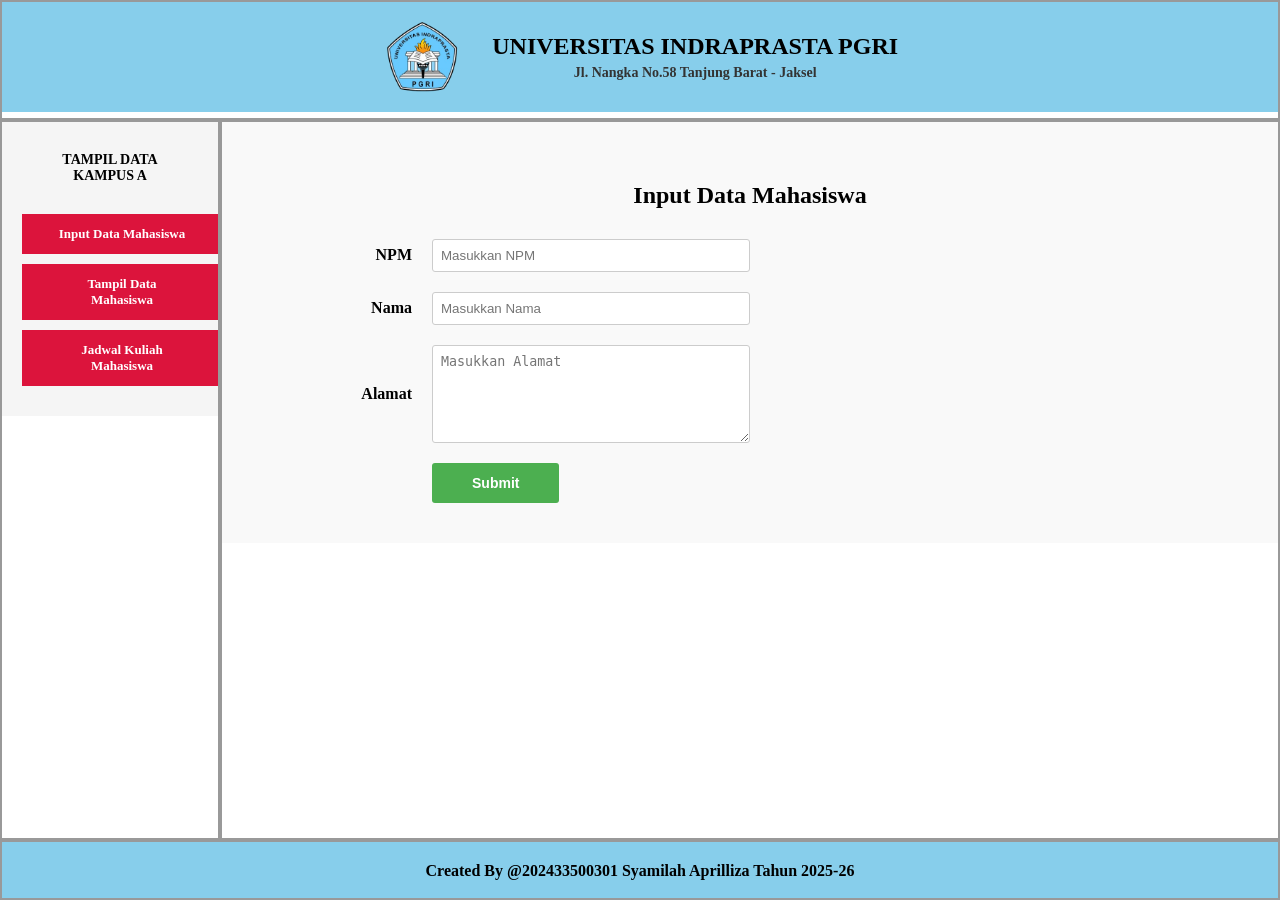
<file: index.html>
<!DOCTYPE html>
<html lang="id">
<head>
    <meta charset="UTF-8">
    <meta name="viewport" content="width=device-width, initial-scale=1.0">
    <title>UNIVERSITAS INDRAPRASTA PGRI</title>
    <style>
        * {
            margin: 0;
            padding: 0;
            box-sizing: border-box;
        }
        
        body {
            font-family: Arial, sans-serif;
            height: 100vh;
            display: flex;
            flex-direction: column;
            overflow: hidden;
        }
        
        iframe {
            border: 2px solid #999;
            display: block;
        }
        
        #header {
            width: 100%;
            height: 120px;
        }
        
        .main-container {
            display: flex;
            flex: 1;
            overflow: hidden;
        }
        
        #menu {
            width: 220px;
            height: 100%;
        }
        
        #content {
            flex: 1;
            height: 100%;
        }
        
        #footer {
            width: 100%;
            height: 60px;
        }
    </style>
</head>
<body>
    <iframe id="header" src="header.html" name="header"></iframe>
    
    <div class="main-container">
        <iframe id="menu" src="menu.html" name="menu"></iframe>
        <iframe id="content" src="content.html" name="content"></iframe>
    </div>
    
    <iframe id="footer" src="footer.html" name="footer"></iframe>
</body>
</html>
</file>
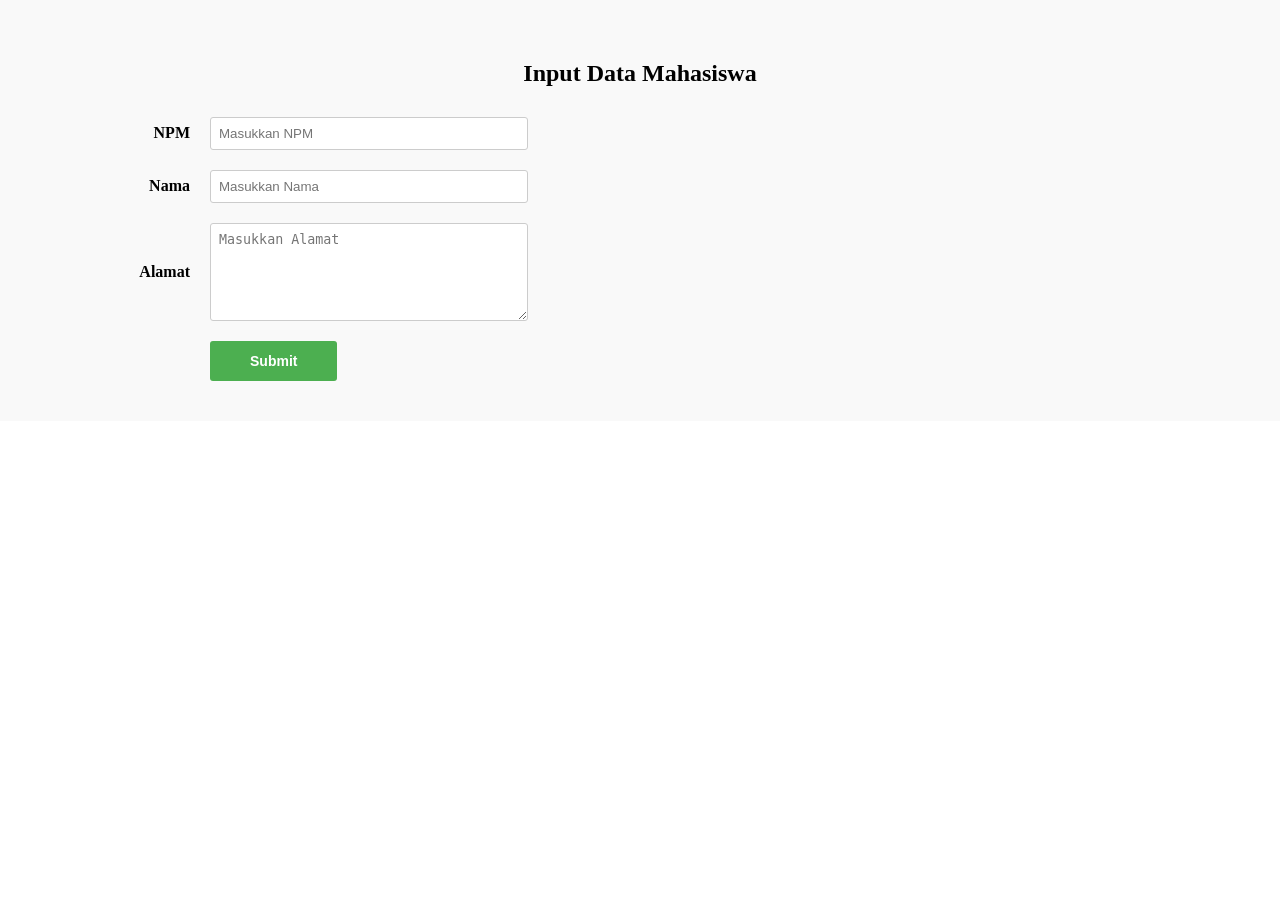
<file: content.html>
<!DOCTYPE html>
<html lang="id">
<head>
    <meta charset="UTF-8">
    <meta name="viewport" content="width=device-width, initial-scale=1.0">
    <link rel="stylesheet" href="style.css" type="text/css">
    <script>
        function simpanData(event) {
            event.preventDefault();
            
            // Ambil data dari form
            var npm = document.getElementById('npm').value;
            var nama = document.getElementById('nama').value;
            var alamat = document.getElementById('alamat').value;
            
            // Validasi data
            if (npm === '' || nama === '' || alamat === '') {
                alert('Semua field harus diisi!');
                return false;
            }
            
            // Gunakan sessionStorage sebagai alternatif
            var dataMahasiswa = JSON.parse(sessionStorage.getItem('dataMahasiswa') || '[]');
            
            // Tambah data baru
            dataMahasiswa.push({
                npm: npm,
                nama: nama,
                alamat: alamat,
                tanggal: new Date().toLocaleString('id-ID')
            });
            
            // Simpan ke sessionStorage
            sessionStorage.setItem('dataMahasiswa', JSON.stringify(dataMahasiswa));
            
            // Kirim pesan ke parent window untuk sinkronisasi
            if (window.parent !== window) {
                window.parent.postMessage({
                    type: 'updateData',
                    data: dataMahasiswa
                }, '*');
            }
            
            // Tampilkan pesan sukses
            alert('Data berhasil disimpan!');
            
            // Reset form
            document.getElementById('formMahasiswa').reset();
            
            return false;
        }
    </script>
</head>
<body>
    <div class="content">
        <h2>Input Data Mahasiswa</h2>
        <form id="formMahasiswa" onsubmit="return simpanData(event)">
            <div class="form-group">
                <label for="npm">NPM</label>
                <input type="text" id="npm" name="npm" placeholder="Masukkan NPM" required>
            </div>
            <div class="form-group">
                <label for="nama">Nama</label>
                <input type="text" id="nama" name="nama" placeholder="Masukkan Nama" required>
            </div>
            <div class="form-group">
                <label for="alamat">Alamat</label>
                <textarea id="alamat" name="alamat" placeholder="Masukkan Alamat" required></textarea>
            </div>
            <button type="submit" class="submit-button">Submit</button>
        </form>
    </div>
</body>
</html>
</file>
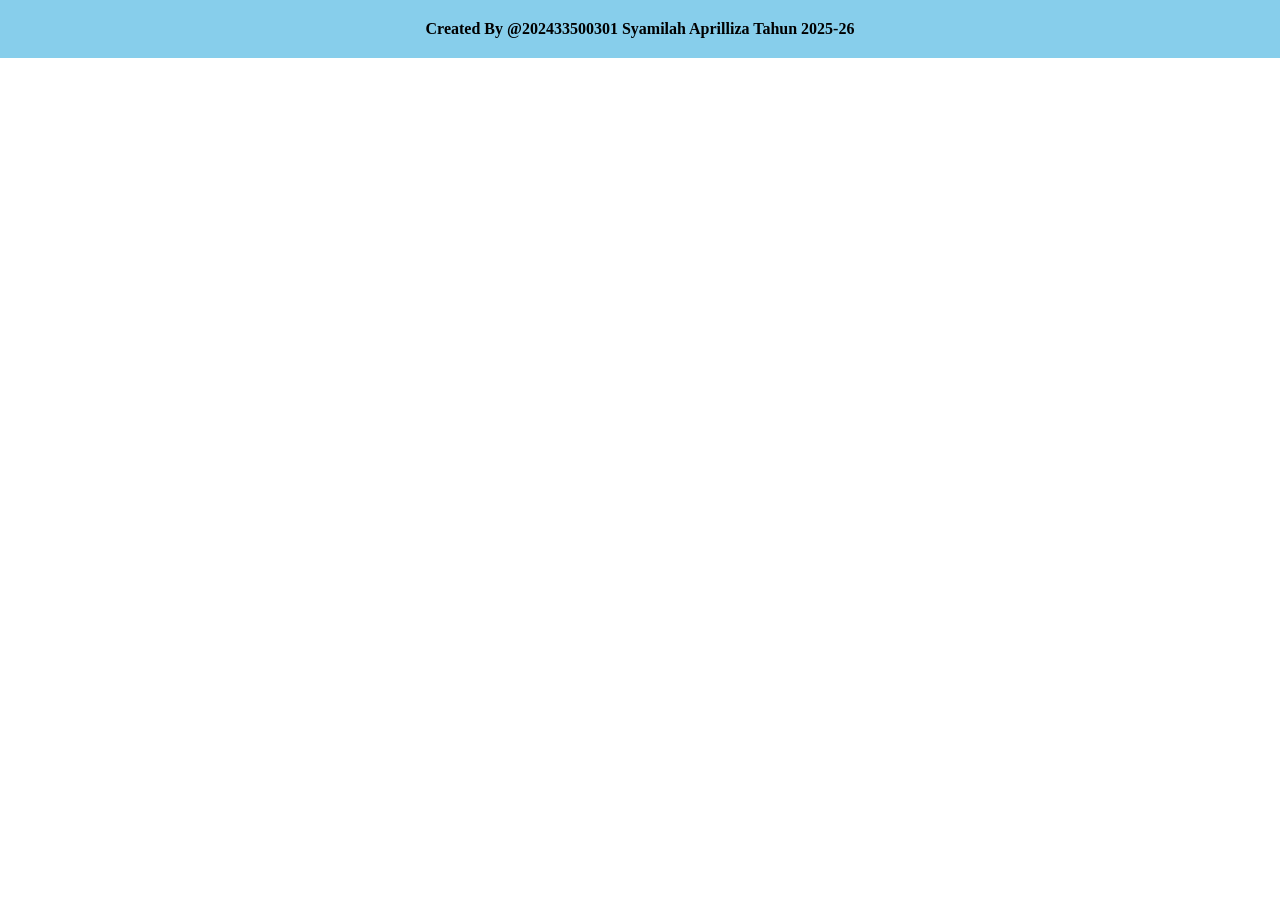
<file: footer.html>
<!DOCTYPE html>
<html lang="id">
<head>
    <meta charset="UTF-8">
    <meta name="viewport" content="width=device-width, initial-scale=1.0">
    <link rel="stylesheet" href="style.css" type="text/css">
</head>
<body>
    <div class="footer">
        Created By @202433500301 Syamilah Aprilliza Tahun 2025-26
    </div>
</body>
</html>
</file>
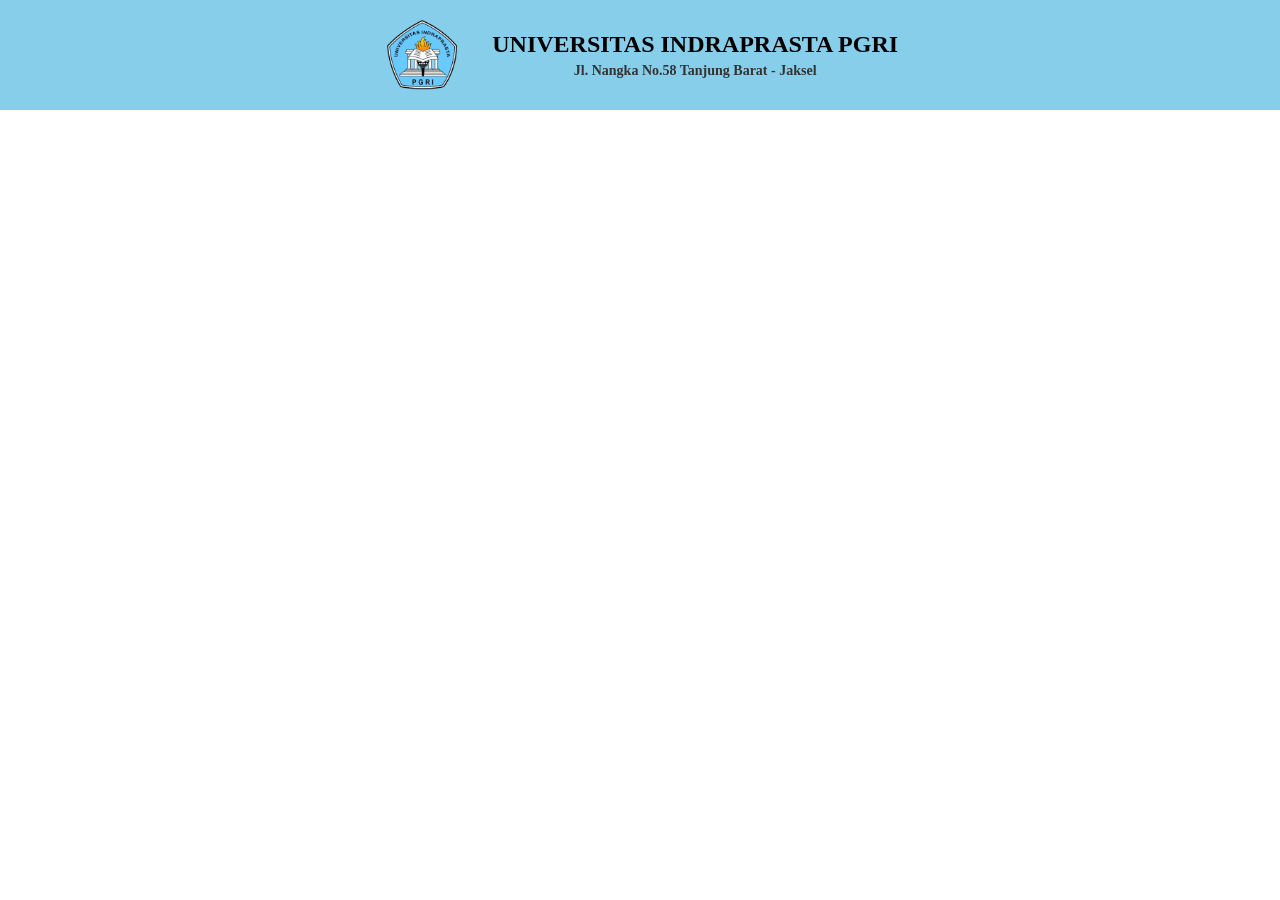
<file: header.html>
<!DOCTYPE html>
<html lang="id">
<head>
    <meta charset="UTF-8">
    <meta name="viewport" content="width=device-width, initial-scale=1.0">
    <link rel="stylesheet" href="style.css" type="text/css">
</head>
<body>
    <div class="header">
        <div class="header-content">
            <img src="asset/image/new_logo_unindra.png" alt="Logo UNINDRA">
            <div class="header-text">
                <h1>UNIVERSITAS INDRAPRASTA PGRI</h1>
                <p>Jl. Nangka No.58 Tanjung Barat - Jaksel</p>
            </div>
        </div>
    </div>
</body>
</html>
</file>
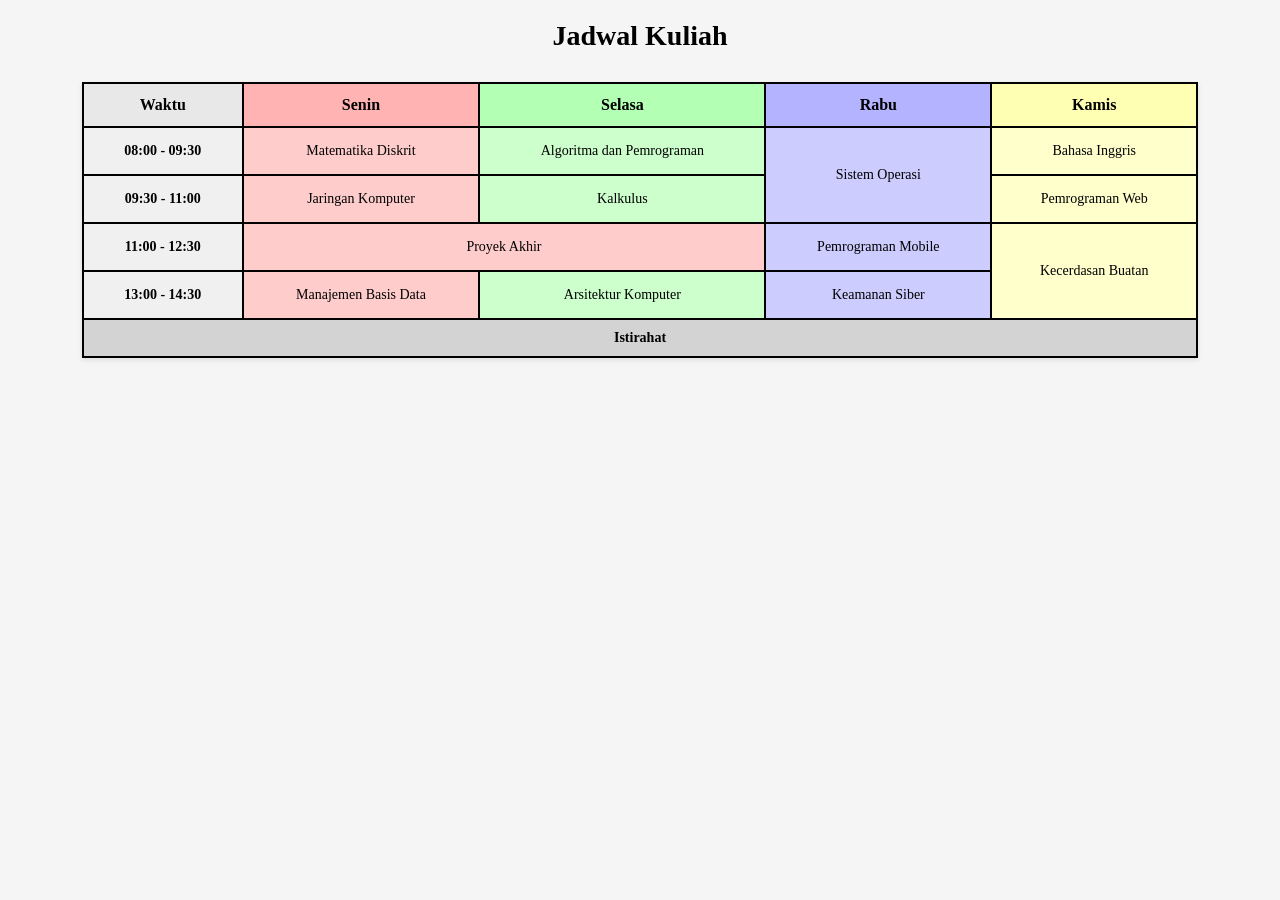
<file: jadwal.html>
<!DOCTYPE html>
<html lang="id">
<head>
    <meta charset="UTF-8">
    <meta name="viewport" content="width=device-width, initial-scale=1.0">
    <title>Jadwal Kuliah</title>
    <link rel="stylesheet" href="style_jadwal.css" type="text/css">
</head>
<body>
    <h1>Jadwal Kuliah</h1>
    
    <table>
        <thead>
            <tr>
                <th class="waktu">Waktu</th>
                <th class="senin">Senin</th>
                <th class="selasa">Selasa</th>
                <th class="rabu">Rabu</th>
                <th class="kamis">Kamis</th>
            </tr>
        </thead>
        <tbody>
            <tr>
                <td class="waktu">08:00 - 09:30</td>
                <td class="senin">Matematika Diskrit</td>
                <td class="selasa">Algoritma dan Pemrograman</td>
                <td class="rabu" rowspan="2">Sistem Operasi</td>
                <td class="kamis">Bahasa Inggris</td>
            </tr>
            <tr>
                <td class="waktu">09:30 - 11:00</td>
                <td class="senin">Jaringan Komputer</td>
                <td class="selasa">Kalkulus</td>
                <td class="kamis">Pemrograman Web</td>
            </tr>
            <tr>
                <td class="waktu">11:00 - 12:30</td>
                <td class="senin" colspan="2">Proyek Akhir</td>
                <td class="rabu">Pemrograman Mobile</td>
                <td class="kamis" rowspan="2">Kecerdasan Buatan</td>
            </tr>
            <tr>
                <td class="waktu">13:00 - 14:30</td>
                <td class="senin">Manajemen Basis Data</td>
                <td class="selasa">Arsitektur Komputer</td>
                <td class="rabu">Keamanan Siber</td>
            </tr>
            <tr>
                <td colspan="5" class="istirahat">Istirahat</td>
            </tr>
        </tbody>
    </table>
</body>
</html>
</file>
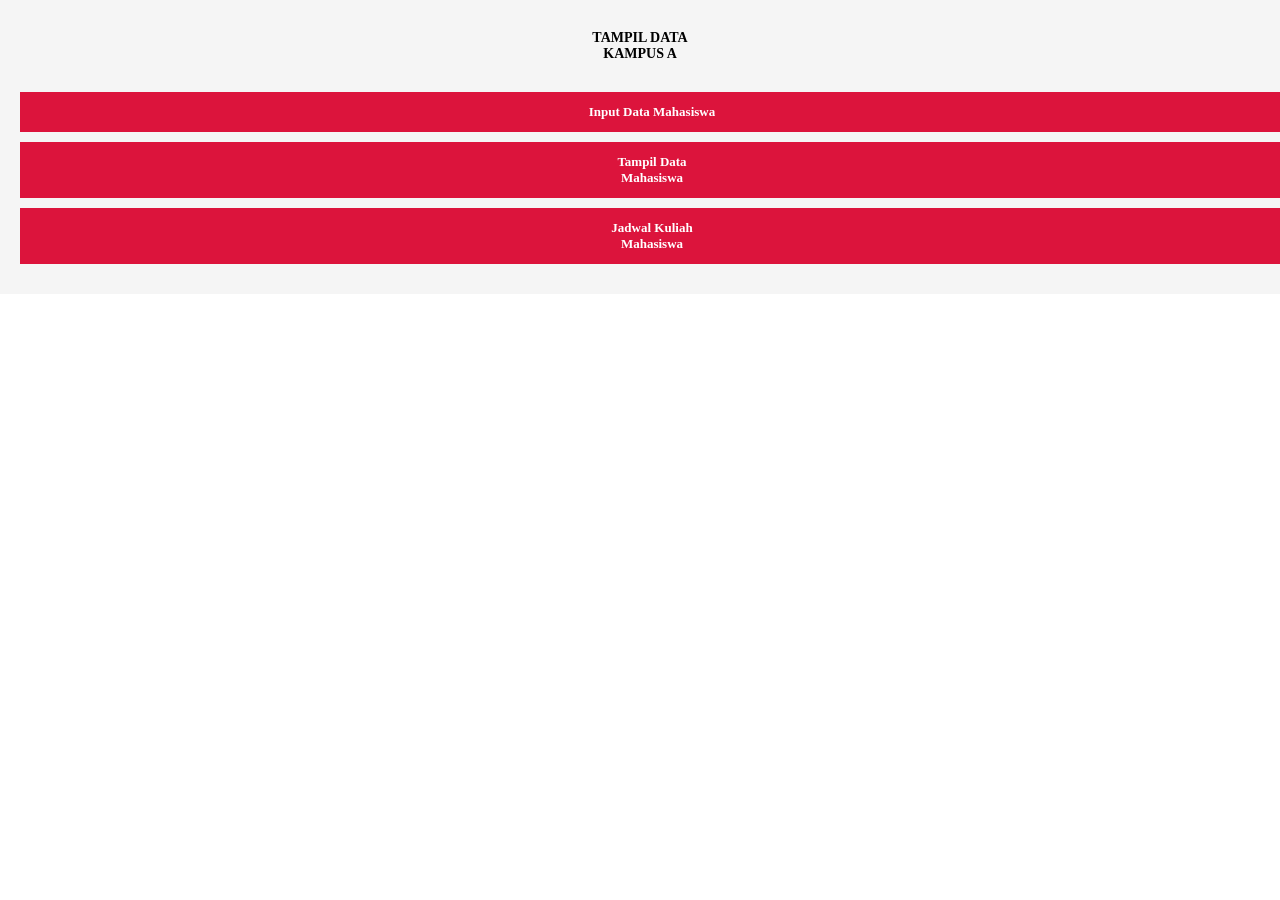
<file: menu.html>
<!DOCTYPE html>
<html lang="id">
<head>
    <meta charset="UTF-8">
    <meta name="viewport" content="width=device-width, initial-scale=1.0">
    <link rel="stylesheet" href="style.css" type="text/css">
</head>
<body>
    <div class="menu">
        <h3>TAMPIL DATA<br>KAMPUS A</h3>
        <a href="content.html" target="content" class="menu-button">Input Data Mahasiswa</a>
        <a href="tampilmhs.html" target="content" class="menu-button">Tampil Data<br>Mahasiswa</a>
        <a href="jadwal.html" target="content" class="menu-button">Jadwal Kuliah<br>Mahasiswa</a>
    </div>
</body>
</html>
</file>
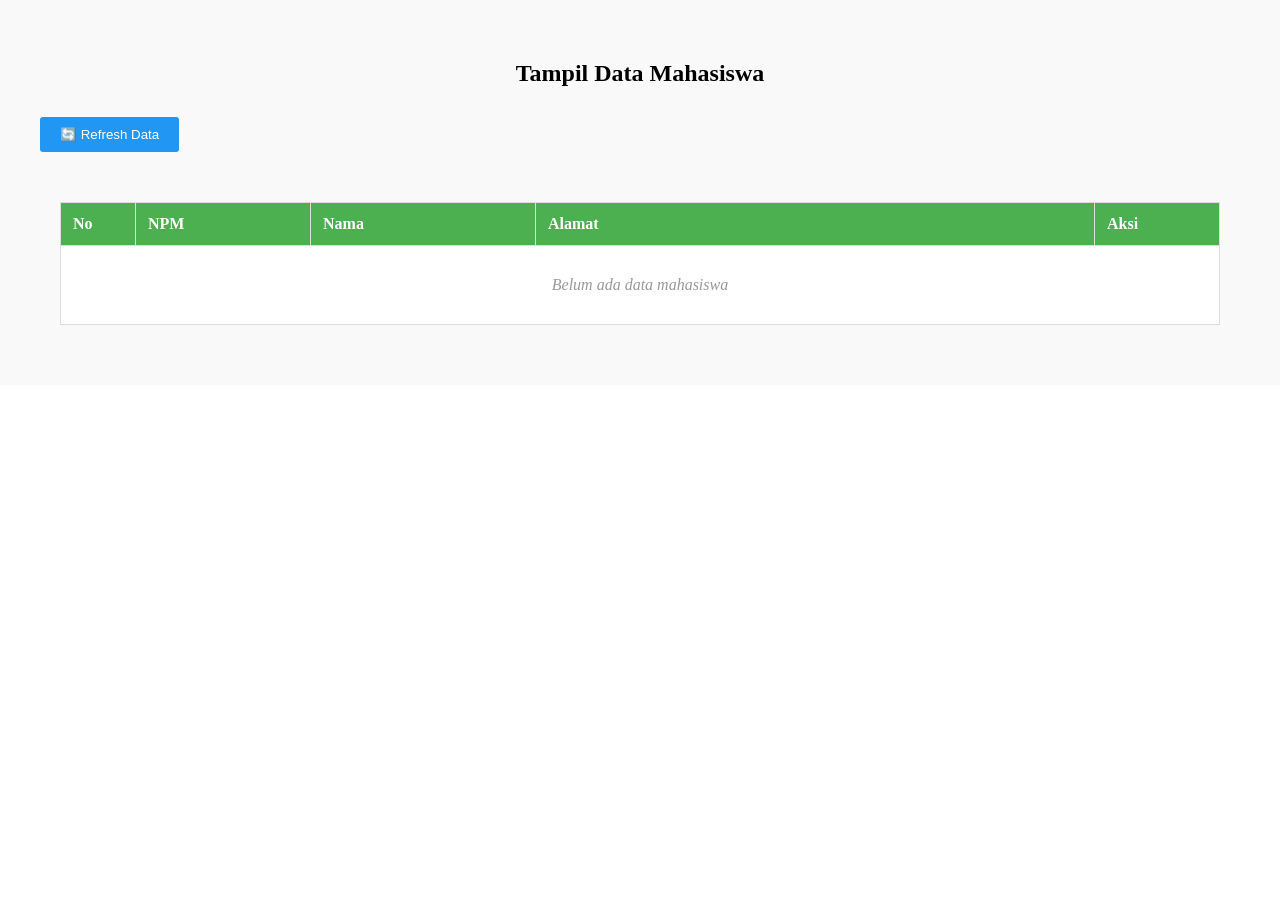
<file: tampilmhs.html>
<!DOCTYPE html>
<html>
<head>
    <link rel="stylesheet" type="text/css" href="style.css">
    <style>
        .table-container {
            padding: 20px;
            overflow-x: auto;
        }
        
        table {
            width: 100%;
            border-collapse: collapse;
            margin-top: 20px;
            background-color: white;
        }
        
        table th {
            background-color: #4CAF50;
            color: white;
            padding: 12px;
            text-align: left;
            border: 1px solid #ddd;
        }
        
        table td {
            padding: 10px;
            border: 1px solid #ddd;
        }
        
        table tr:nth-child(even) {
            background-color: #f2f2f2;
        }
        
        table tr:hover {
            background-color: #e8e8e8;
        }
        
        .no-data {
            text-align: center;
            padding: 30px;
            color: #999;
            font-style: italic;
        }
        
        .btn-hapus {
            background-color: #f44336;
            color: white;
            padding: 5px 15px;
            border: none;
            border-radius: 3px;
            cursor: pointer;
            font-size: 12px;
        }
        
        .btn-hapus:hover {
            background-color: #da190b;
        }
        
        .btn-refresh {
            background-color: #2196F3;
            color: white;
            padding: 10px 20px;
            border: none;
            border-radius: 3px;
            cursor: pointer;
            margin-bottom: 10px;
        }
        
        .btn-refresh:hover {
            background-color: #0b7dda;
        }
    </style>
    <script>
        function tampilkanData() {
            // PERBAIKAN: Gunakan sessionStorage (sama dengan content.html)
            var dataMahasiswa = JSON.parse(sessionStorage.getItem('dataMahasiswa') || '[]');
            var tableBody = document.getElementById('tableBody');
            
            if (dataMahasiswa.length === 0) {
                tableBody.innerHTML = '<tr><td colspan="5" class="no-data">Belum ada data mahasiswa</td></tr>';
                return;
            }
            
            var html = '';
            for (var i = 0; i < dataMahasiswa.length; i++) {
                html += '<tr>';
                html += '<td>' + (i + 1) + '</td>';
                html += '<td>' + dataMahasiswa[i].npm + '</td>';
                html += '<td>' + dataMahasiswa[i].nama + '</td>';
                html += '<td>' + dataMahasiswa[i].alamat + '</td>';
                html += '<td><button class="btn-hapus" onclick="hapusData(' + i + ')">Hapus</button></td>';
                html += '</tr>';
            }
            
            tableBody.innerHTML = html;
        }
        
        function hapusData(index) {
            if (confirm('Apakah Anda yakin ingin menghapus data ini?')) {
                var dataMahasiswa = JSON.parse(sessionStorage.getItem('dataMahasiswa') || '[]');
                dataMahasiswa.splice(index, 1);
                sessionStorage.setItem('dataMahasiswa', JSON.stringify(dataMahasiswa));
                tampilkanData();
            }
        }
        
        function refreshData() {
            tampilkanData();
        }
        
        // Load data saat halaman dibuka
        window.onload = function() {
            tampilkanData();
        };
        
        // Listen untuk update dari content.html
        window.addEventListener('message', function(event) {
            if (event.data.type === 'updateData') {
                sessionStorage.setItem('dataMahasiswa', JSON.stringify(event.data.data));
                tampilkanData();
            }
        });
    </script>
</head>
<body>
    <div class="content">
        <h2>Tampil Data Mahasiswa</h2>
        <button class="btn-refresh" onclick="refreshData()">🔄 Refresh Data</button>
        
        <div class="table-container">
            <table>
                <thead>
                    <tr>
                        <th style="width: 50px;">No</th>
                        <th style="width: 150px;">NPM</th>
                        <th style="width: 200px;">Nama</th>
                        <th>Alamat</th>
                        <th style="width: 100px;">Aksi</th>
                    </tr>
                </thead>
                <tbody id="tableBody">
                    <tr>
                        <td colspan="5" class="no-data">Memuat data...</td>
                    </tr>
                </tbody>
            </table>
        </div>
    </div>
</body>
</html>
</file>
<file: style.css>
/* Style untuk Header */
body {
    margin: 0;
    padding: 0;
    font-family: Cambria, Cochin, Georgia, Times, 'Times New Roman', serif;
}

.header {
    background-color: #87CEEB;
    padding: 15px;
    text-align: center;
}

.header-content {
    display: flex;
    align-items: center;
    justify-content: center;
    gap: 30px;
}

.header img {
    height: 80px;
}

.header-text h1 {
    margin: 0;
    font-size: 24px;
    font-weight: bold;
    color: #000;
}

.header-text p {
    margin: 5px 0 0 0;
    font-size: 14px;
    color: #333;
    font-weight: bold;
}

/* Style untuk Menu */
.menu {
    background-color: #f5f5f5;
    padding: 20px;
}

.menu h3 {
    text-align: center;
    /*background-color: #333;*/
    color: black;
    padding: 10px;
    margin: 0 0 20px 0;
    font-size: 14px;
}

.menu-button {
    display: block;
    width: 100%;
    background-color: #dc143c;
    color: white;
    padding: 12px;
    text-align: center;
    text-decoration: none;
    margin-bottom: 10px;
    border: none;
    cursor: pointer;
    font-size: 13px;
    font-weight: bold;
}

.menu-button:hover {
    background-color: #b01030;
}

/* Style untuk Content */
.content {
    padding: 40px;
    background-color: #f9f9f9;
}

.content h2 {
    text-align: center;
    font-size: 24px;
    margin-bottom: 30px;
    color: #000;
}

.form-group {
    display: flex;
    align-items: center;
    margin-bottom: 20px;
}

.form-group label {
    width: 150px;
    text-align: right;
    padding-right: 20px;
    font-weight: bold;
}

.form-group input,
.form-group textarea {
    flex: 1;
    max-width: 300px;
    padding: 8px;
    border: 1px solid #ccc;
    border-radius: 3px;
}

.form-group textarea {
    height: 80px;
    resize: vertical;
}

.submit-button {
    margin-left: 170px;
    background-color: #4CAF50;
    color: white;
    padding: 12px 40px;
    border: none;
    border-radius: 3px;
    cursor: pointer;
    font-size: 14px;
    font-weight: bold;
}

.submit-button:hover {
    background-color: #45a049;
}

/* Style untuk Footer */
.footer {
    background-color: #87CEEB;
    text-align: center;
    padding: 20px;
    font-weight: bold;
    color: #000;
}
</file>
<file: style_jadwal.css>
/* Reset dan Body Style */
* {
    margin: 0;
    padding: 0;
    box-sizing: border-box;
}

body {
    font-family: 'Times New Roman', Times, serif;
    padding: 20px;
    background-color: #f5f5f5;
}

/* Style untuk Judul */
h1 {
    text-align: center;
    font-size: 28px;
    font-weight: bold;
    margin-bottom: 30px;
    color: #000;
}

/* Style untuk Table */
table {
    width: 90%;
    max-width: 1200px;
    margin: 0 auto;
    border-collapse: collapse;
    background-color: white;
    box-shadow: 0 2px 5px rgba(0,0,0,0.1);
}

/* Style untuk Header Table */
thead th {
    padding: 12px;
    text-align: center;
    font-weight: bold;
    font-size: 16px;
    border: 2px solid #000;
}

/* Style untuk Kolom Waktu di Header */
th.waktu {
    background-color: #e8e8e8;
    color: #000;
}

/* Style untuk Hari di Header */
th.senin {
    background-color: #ffb3b3;
    color: #000;
}

th.selasa {
    background-color: #b3ffb3;
    color: #000;
}

th.rabu {
    background-color: #b3b3ff;
    color: #000;
}

th.kamis {
    background-color: #ffffb3;
    color: #000;
}

/* Style untuk Body Table */
tbody td {
    padding: 15px;
    text-align: center;
    border: 2px solid #000;
    font-size: 14px;
}

/* Style untuk Kolom Waktu di Body */
td.waktu {
    background-color: #f0f0f0;
    font-weight: bold;
    color: #000;
}

/* Style untuk Mata Kuliah Senin */
td.senin {
    background-color: #ffcccc;
    color: #000;
}

/* Style untuk Mata Kuliah Selasa */
td.selasa {
    background-color: #ccffcc;
    color: #000;
}

/* Style untuk Mata Kuliah Rabu */
td.rabu {
    background-color: #ccccff;
    color: #000;
}

/* Style untuk Mata Kuliah Kamis */
td.kamis {
    background-color: #ffffcc;
    color: #000;
}

/* Style untuk Istirahat */
td.istirahat {
    background-color: #d3d3d3;
    font-weight: bold;
    color: #000;
    padding: 10px;
}

/* Responsive Design */
@media screen and (max-width: 768px) {
    table {
        width: 100%;
        font-size: 12px;
    }
    
    thead th, tbody td {
        padding: 8px;
    }
    
    h1 {
        font-size: 22px;
    }
}
</file>
